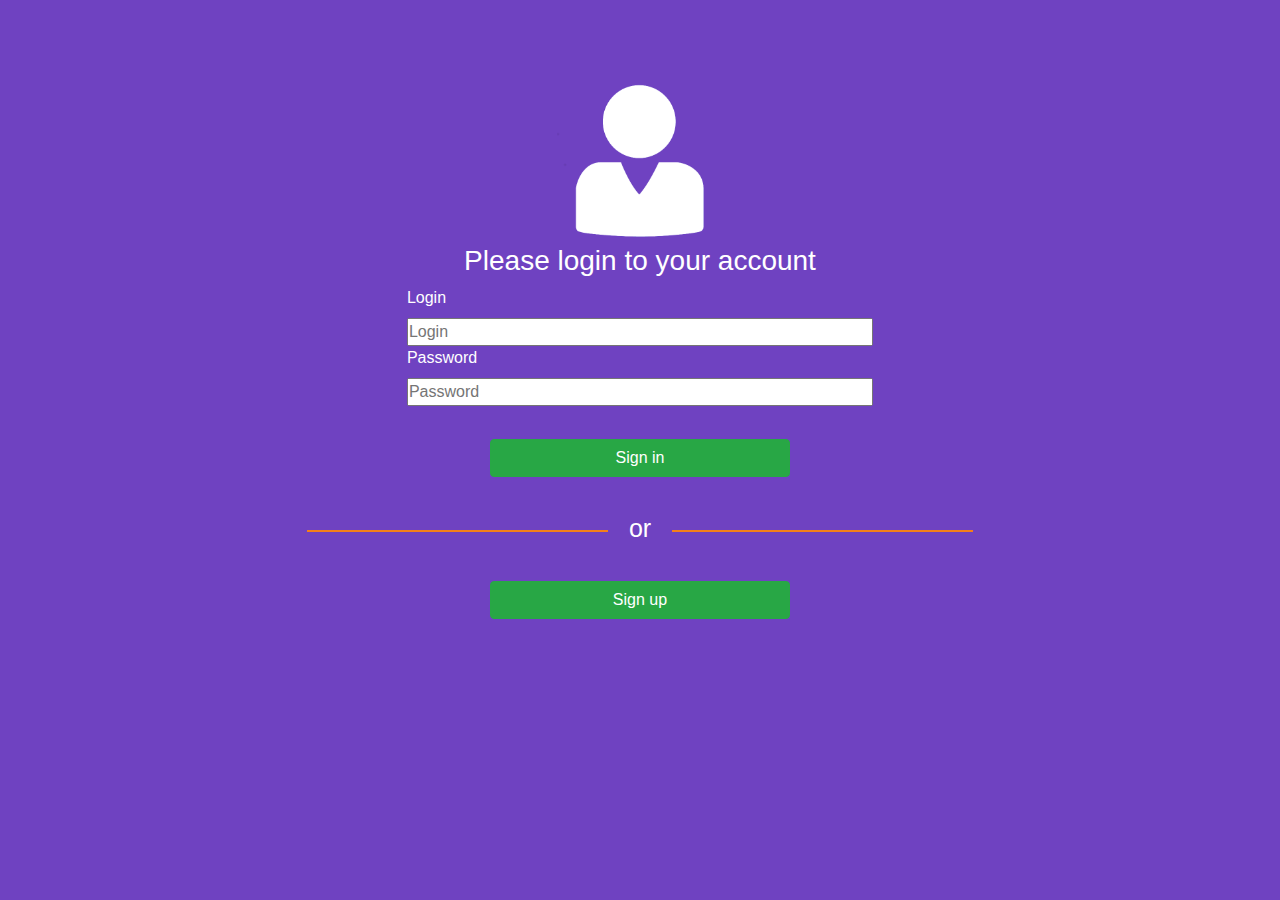
<file: index.html>
<!DOCTYPE html>
    <html>
        <head>
            <meta charset="utf-8">
            <meta name="viewport" content="width=device-width, initial-scale=1">
            <title>Monitoring</title>
            <script src="https://code.jquery.com/jquery-3.4.1.js" integrity="sha256-WpOohJOqMqqyKL9FccASB9O0KwACQJpFTUBLTYOVvVU=" crossorigin="anonymous"></script>
            <link rel="stylesheet" href="https://stackpath.bootstrapcdn.com/bootstrap/4.3.1/css/bootstrap.min.css" integrity="sha384-ggOyR0iXCbMQv3Xipma34MD+dH/1fQ784/j6cY/iJTQUOhcWr7x9JvoRxT2MZw1T" crossorigin="anonymous">
            <script src="https://stackpath.bootstrapcdn.com/bootstrap/4.3.1/js/bootstrap.min.js" integrity="sha384-JjSmVgyd0p3pXB1rRibZUAYoIIy6OrQ6VrjIEaFf/nJGzIxFDsf4x0xIM+B07jRM" crossorigin="anonymous"></script>
            <link type=text/css rel="stylesheet" href="styles/style.css"/>
            
        </head>

        <body>
            <div class="back_login container">
                    <div class="login_area">
                        <form class="form_login form-group" action="/php/sign_in.php" method="POST">
                            <div class="container-login">
                                <div class="image_user">
                                    <img class="user img-responsive" src="images/NoPhotoAgentPicture.png"/>
                                </div>
                                <div class="info_text container">
                                    <h3>Please login to your account</h3>
                                </div>
                                <div class="inputs">
                                    <div>
                                        <label class="label">Login</label>
                                    </div>
                                    <div>
                                        <input class="login input" type=text name=login alt="Input your login please" placeholder="Login"/>
                                    </div>
                                    <div>
                                        <label class="label">Password</label>
                                    </div>
                                    <div>
                                        <input class="password input" type=password name=password alt="Input your password please" placeholder="Password"/>
                                    </div>
                                </div>
                                <div class="butt_login">
                                    <button class="btn btn-block btn-success" type="submit" name="do_login" alt="Prees to login">Sign in</button>
                                </div>
                                <div class="or_div">
                                    <!-- <p class="or_text">or</p> -->
                                    or
                                </div>
                            </div>
                        </form>
                        <div class="butt_register butt_signup"> 
                            <button class="btn btn-block btn-success" type="button" alt="Prees to register account">Sign up</button> <!--onClick='location.href="pages/register.html"'-->
                        </div>
                    </div>
            </div>
            <script src="/scripts/script.js"></script>
        </body>
    </html>
</file>
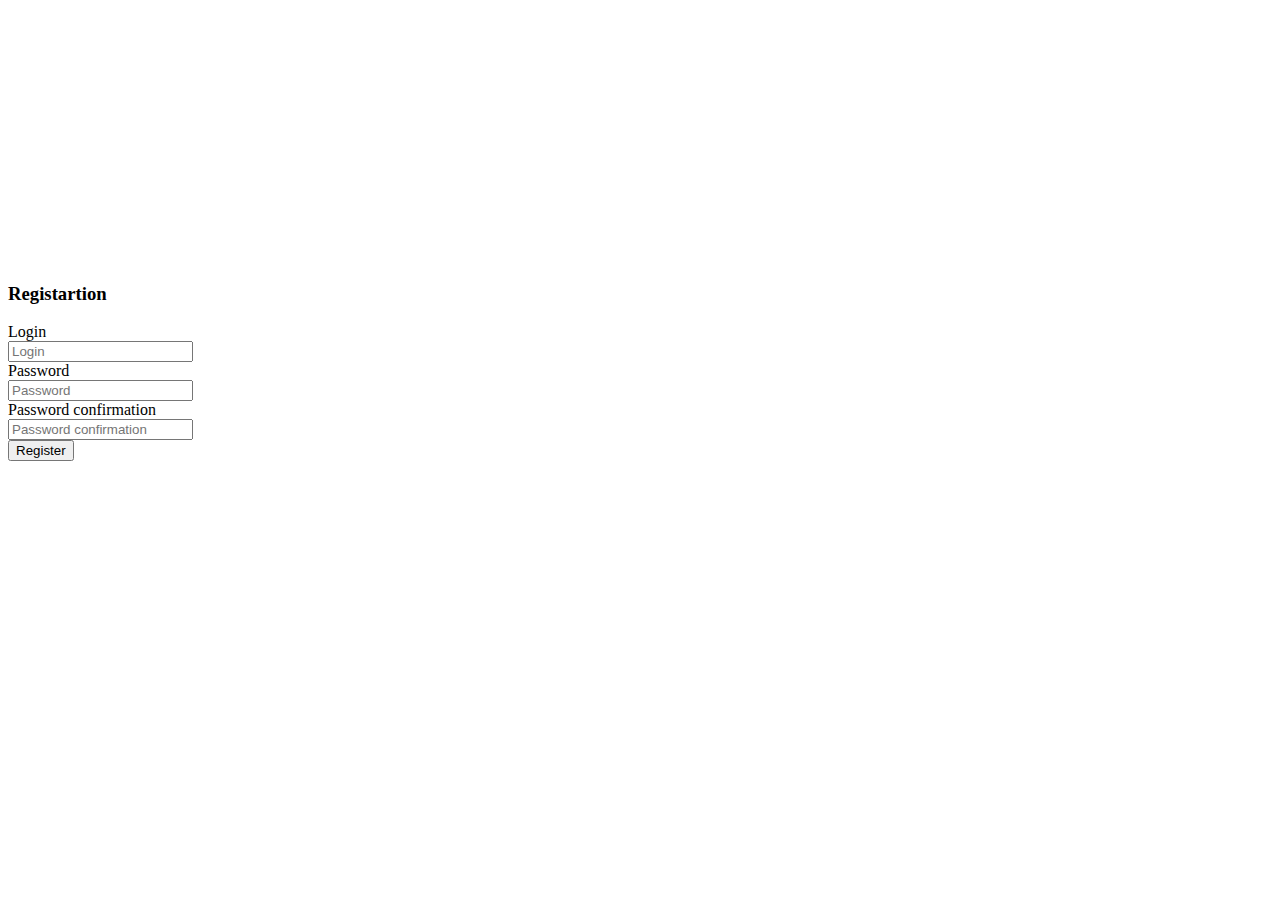
<file: pages/register.html>
<!--<!DOCTYPE html>
    <html>
        <head>
            <meta charset="utf-8">
            <title>Monitoring</title>
            <script src="https://code.jquery.com/jquery-3.3.1.slim.min.js" integrity="sha384-q8i/X+965DzO0rT7abK41JStQIAqVgRVzpbzo5smXKp4YfRvH+8abtTE1Pi6jizo" crossorigin="anonymous"></script>
            <link rel="stylesheet" href="https://stackpath.bootstrapcdn.com/bootstrap/4.3.1/css/bootstrap.min.css" integrity="sha384-ggOyR0iXCbMQv3Xipma34MD+dH/1fQ784/j6cY/iJTQUOhcWr7x9JvoRxT2MZw1T" crossorigin="anonymous">
            <script src="https://stackpath.bootstrapcdn.com/bootstrap/4.3.1/js/bootstrap.min.js" integrity="sha384-JjSmVgyd0p3pXB1rRibZUAYoIIy6OrQ6VrjIEaFf/nJGzIxFDsf4x0xIM+B07jRM" crossorigin="anonymous"></script>
            <link type=text/css rel="stylesheet" href="../styles/style.css"/>
            <script src="../script.js"></script>
        </head>

        <body>
            <div class="back_login container">
                    <div class="login_area">-->
                        <form class="form_login form-group" action="/php/sign_up.php" method="POST">
                            <div class="container-login">
                                <div class="image_user">
                                    <img class="user img-responsive" src="../images/checked-user-xxl.png"/>
                                </div>
                                <div class="info_text container">
                                    <h3>Registartion</h3>
                                </div>
                                <div class="inputs">
                                    <div>
                                        <label class="label">Login</label>
                                    </div>
                                    <div>
                                        <input class="login input" type=text name=login alt="Input your login please" placeholder="Login"/>
                                    </div>
                                    <div>
                                        <label class="label">Password</label>
                                    </div>
                                    <div>
                                        <input class="password input" type=password name=password alt="Input your password please" placeholder="Password"/>
                                    </div>
                                    <div>
                                        <label class="label">Password confirmation</label>
                                    </div>
                                    <div>
                                        <input class="password-conf input" type=password name=password-conf alt="Input your password please" placeholder="Password confirmation"/>
                                    </div>
                                </div>
                                <div class="butt_register"> 
                                    <button class="btn btn-block btn-success" type="submit" name="submit" alt="Prees to register account">Register</button>
                                </div>
                            </div>
                        <!--</form>
                    </div>
            </div>
        </body>
    </html>-->
</file>
<file: styles/style.css>
* {
    padding: 0;
    margin: 0;
}

body {
    padding: 0;
    margin: 0;
    background-color: #6f42c1;
}

.back_login {
    background-color: #6f42c1;
}

.back_login h1, h2, h3, h4, h5, h6, label, p {
    color: white;
}

.login_area {
    background-color: #6f42c1;
    margin: 7% 20%;
}
/*or in login screen*/
.or_div {
    /* Прячем часть линий, выходящие за пределы блока */
    overflow: hidden;
    /* Выравниваем заголовок по центру, можно указать left, right для выравнивания влево или вправо */
    text-align: center;
    /* Размер заголовка */
    font-size: 25px;
    color: white;
}

.or_div:before, 
.or_div:after{
    /* Свойство content необходимо указывать хотя бы пустое, иначе псевдоэлементы не отобразятся */
    content: "";
    /* Свойства линий, выравнивание по центру по вертикали */
    display: inline-block;
    vertical-align: middle;
    /* Ширина - 100% и указываем толщину линии */
    width: 100%;
    height: 2px;
    /* Цвет линии */
    background-color: #f4801a;
    /* Возможность для пседоэлементов изменить позицию линии */
    position: relative;
}

.or_div:before {
    /* Ставим левую линию слева от текста, смещая ее на 100% влево */
    margin-left: -100%;
    /* Отступ линии от заголовка */
    left: -14px;
}

.or_div:after {
    /* Ставим правую линию справа от текста, смещая ее на 100% вправо */
    margin-right: -100%;
    /* Отступ линии от заголовка */
    right: -14px;
}

label {
    display: block;
}

.info_text h3 {
    display: block;
    text-align: center;
}

.image_user {
    background-color: #6f42c1;
}

.image_user img {
    display: block;
    margin: 0 auto;
    width: 25%;
}

.container-login {
    background-color: #6f42c1;
}

.inputs {
    padding: 0 15%;
}

.inputs input {
    width: 100%;
}

.butt_login button {
    margin: 5% auto;
    width: 45%;
}

.butt_register button {
    margin: 5% auto;
    width: 45%;
}
</file>
